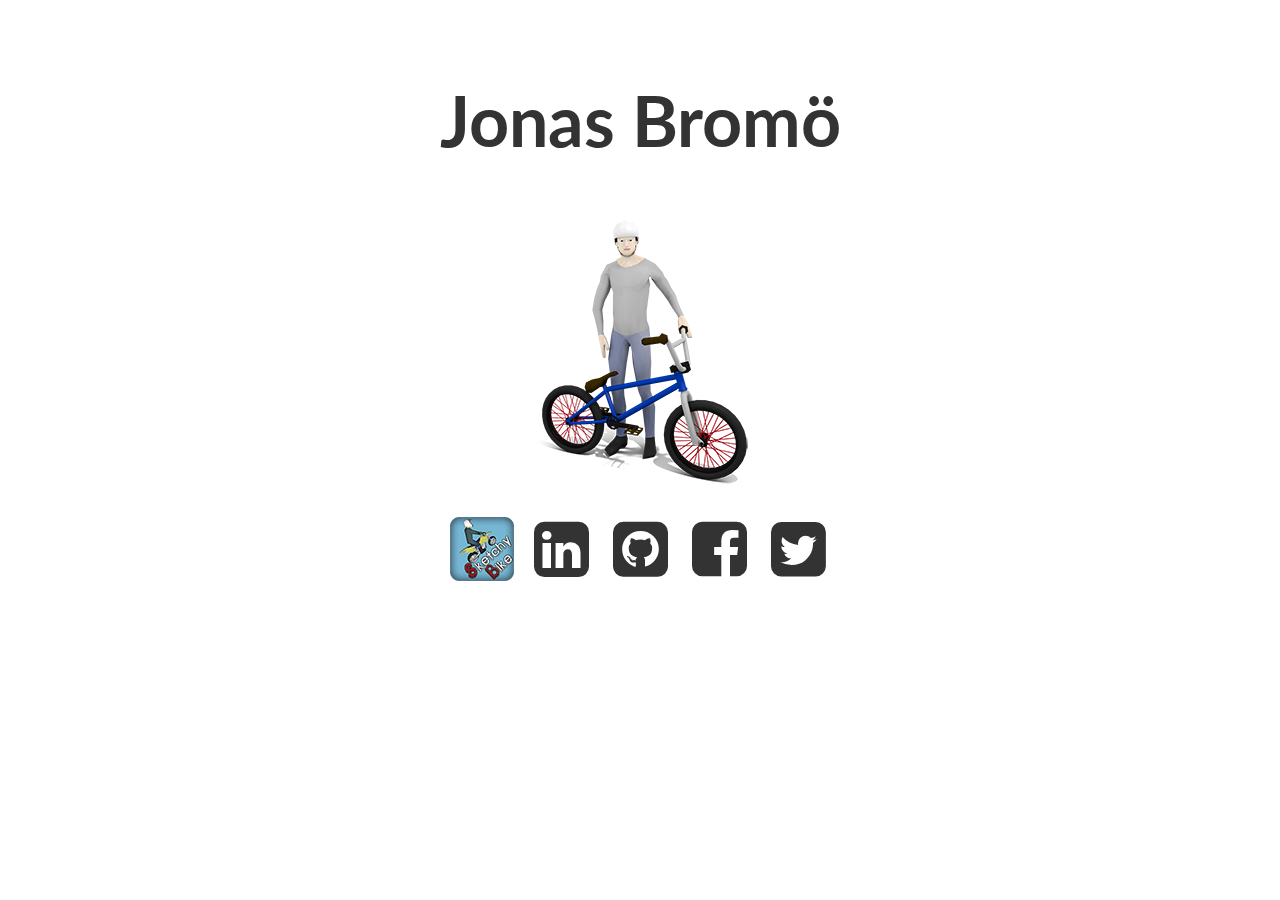
<file: index.html>
<!doctype html>
<html lang="en-us">
<head>
	<meta charset="utf-8">
	<meta http-equiv="X-UA-Compatible" content="IE=edge">
    <meta name="viewport" content="width=device-width, initial-scale=1">
	<title>Jonas Bromö</title>
	<link href="//netdna.bootstrapcdn.com/font-awesome/4.0.3/css/font-awesome.css" rel="stylesheet">
	<link href="http://fonts.googleapis.com/css?family=Lato:100" rel="stylesheet">
	<style>
		html {
			background-color: #FFF;
		}
		.container {
			font-family: 'Lato',sans-serif;
		    font-weight: 100;
		    padding-top: 70px;
		    margin: 0 auto 0 auto;
    		text-align: center;
    		max-width: 500px;
		}
		h1 {
		    font-size: 70px;
		    color: #333;
		    margin: 0;
		}
		a {
			text-decoration: none;
		}
		.bmx-logo {
			margin: 40px auto 0 auto;
		}
		.bmx-logo:hover {
    		background-color: #DDDDDD;

		}
		.icon-set {
			margin: 0;
		}
		.icon {
			width: 64px;
			height: 64px;
			font-size: 4em;
			margin: 5px;
			vertical-align: middle;
			color: #333;
		}
		.icon:hover {
			color: #0074C0;
			/*color:#40bdf8;*/
		}
		#sketchybike {
			-webkit-filter: grayscale(50%);
			   -moz-filter: grayscale(50%);
			    -ms-filter: grayscale(50%);
			     -o-filter: grayscale(50%);
			        filter: grayscale(50%);
		}
		#sketchybike:hover {
			-webkit-filter: grayscale(0%);
			   -moz-filter: grayscale(0%);
			    -ms-filter: grayscale(0%);
			     -o-filter: grayscale(0%);
			        filter: grayscale(0%);
		}
	</style>
</head>
<body>
	<div class="container">
		<h1>Jonas Bromö</h1>
		<div class="bmx-logo">
			<a href="bmx/index.html"><img src="img/bmx.png" id="bmx"></a>
		</div>
		<div class="icon-set">
			<a href="https://itunes.apple.com/us/app/sketchy-bike/id379864906?mt=8" target="_blank">
				<img src="img/sketchybike.png" class="icon" id="sketchybike">
			</a>
			<a href="https://se.linkedin.com/pub/jonas-bromö/94/589/9a0/" target="_blank"><i class="icon fa fa-linkedin-square" id="linkedin"></i></a>
			<a href="https://github.com/jonkan" target="_blank"><i class="icon fa fa-github-square" id="github"></i></a>
			<a href="https://www.facebook.com/j.bromo" target="_blank"><i class="icon fa fa-facebook-square" id="facebook"></i></a>
			<a href="https://www.twitter.com/brop3" target="_blank"><i class="icon fa fa-twitter-square" id="twitter"></i></a>
		</div>
	</div>

	<script>
  	(function(i,s,o,g,r,a,m){i['GoogleAnalyticsObject']=r;i[r]=i[r]||function(){
  	(i[r].q=i[r].q||[]).push(arguments)},i[r].l=1*new Date();a=s.createElement(o),
  	m=s.getElementsByTagName(o)[0];a.async=1;a.src=g;m.parentNode.insertBefore(a,m)
  	})(window,document,'script','//www.google-analytics.com/analytics.js','ga');

  	ga('create', 'UA-17544966-5', 'j0nas.se');
  	ga('send', 'pageview');
  	ga('create', 'UA-17544966-4', 'onjumpstarter.io', {'name': 'onjumpstarter'});
  	ga('onjumpstarter.send', 'pageview');

	</script>
</body>
</html>
</file>
